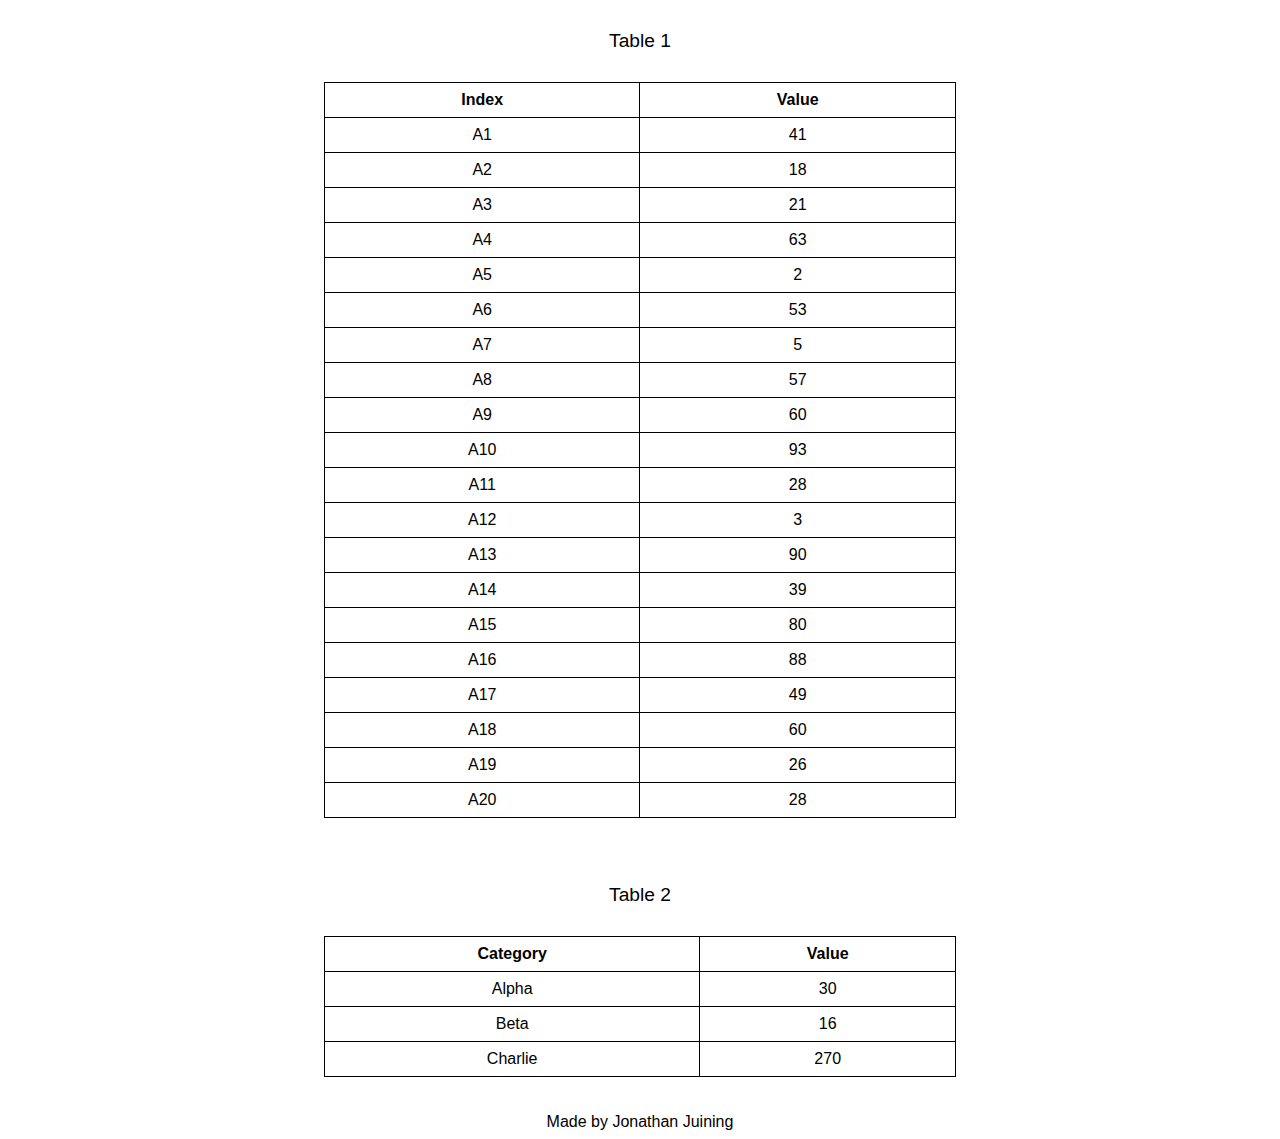
<file: index.html>
<!--Done by Jonathan Juining -->
<!DOCTYPE html>
<html lang="en">
<head>
    <meta charset="UTF-8">
    <meta name="viewport" content="width=device-width, initial-scale=1.0">
    <title>Table Display</title>
    <script src="calculation.js" defer></script>
    <link rel="stylesheet" type="text/css" href="style.css">
</head>
<body>

<!-- Table 1: Original Data -->
<center><table border="1"></center>
    <caption>Table 1</caption>
    <tr>
        <th>Index</th>
        <th>Value</th>
    </tr>
    <tr>
        <td>A1</td><td>41</td>
    </tr>
    <tr>
        <td>A2</td><td>18</td>
    </tr>
    <tr>
        <td>A3</td><td>21</td>
    </tr>
    <tr>
        <td>A4</td><td>63</td>
    </tr>
    <tr>
        <td>A5</td><td>2</td>
    </tr>
    <tr>
        <td>A6</td><td>53</td>
    </tr>
    <tr>
        <td>A7</td><td>5</td>
    </tr>
    <tr>
        <td>A8</td><td>57</td>
    </tr>
    
    <tr>
        <td>A9</td><td>60</td>
    </tr>
    <tr>
        <td>A10</td><td>93</td>
    </tr>
    <tr>
        <td>A11</td><td>28</td>
    </tr>
    
    <tr>
        <td>A12</td><td>3</td>
    </tr>
    <tr>
        <td>A13</td><td>90</td>
    </tr>
    <tr>
        <td>A14</td><td>39</td>
    </tr>
    <tr>
        <td>A15</td><td>80</td>
    </tr>
    <tr>
        <td>A16</td><td>88</td>
    </tr>
    <tr>
        <td>A17</td><td>49</td>
    </tr>
    <tr>
        <td>A18</td><td>60</td>
    </tr>
    <tr>
        <td>A19</td><td>26</td>
    </tr>
    <tr>
        <td>A20</td><td>28</td>
    </tr>
    
</table>
<br><br>
<!-- Table 2: Processed Data -->
<table border="1">
    <caption>Table 2</caption>
    <tr>
        <th>Category</th>
        <th>Value</th>
    </tr>
    <tr>
        <td>Alpha</td><td id="alphaValue"></td>
    </tr>
    <tr>
        <td>Beta</td><td id="betaValue"></td>
    </tr>
    <tr>
        <td>Charlie</td><td id="charlieValue"></td>
    </tr>
</table>
<br><br>
<footer>Made by Jonathan Juining</footer>
</file>
<file: style.css>
/* OCD purposes */

body {
    font-family: Arial, sans-serif;
}

caption {
    text-align: center;
    padding: 20px;
    text-decoration-color: blueviolet;
}
table {
    
    width: 50%;
    border-collapse: collapse;
    margin-top: 10px;
}

table, th, td {
    border: 1px solid black;
}

th, td {
    padding: 8px;
    text-align: center;
}

caption {
    font-size: 1.2em;
    margin-bottom: 10px;
}
</file>
